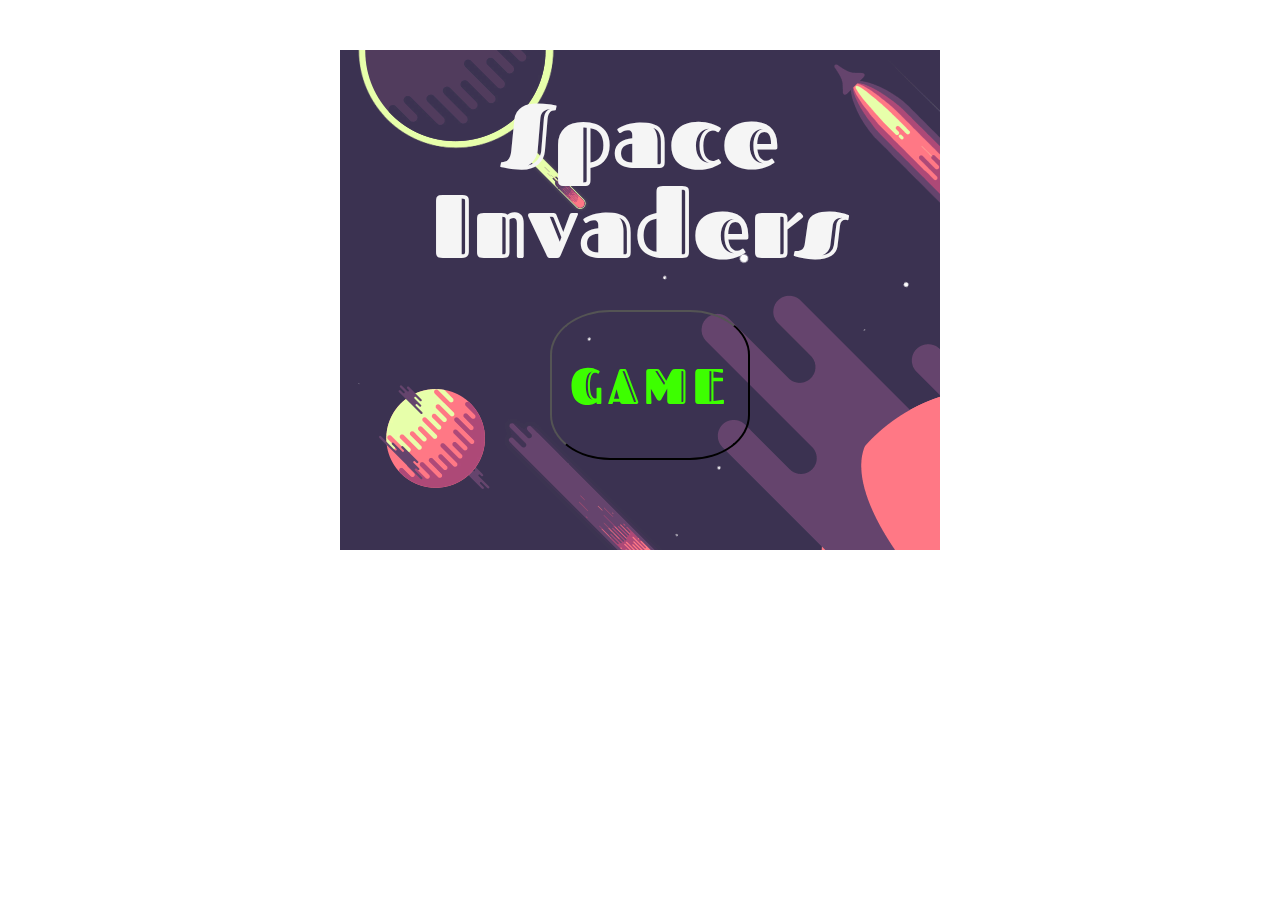
<file: Projets/SpaceInvaders/main.html>
<!DOCTYPE html>
<html>

<head>
    <meta charset="utf-8" />
    <meta http-equiv="X-UA-Compatible" content="IE=edge">
    <title>Page Title</title>
    <meta name="viewport" content="width=device-width, initial-scale=1">
    <link rel="stylesheet" type="text/css" media="screen" href="reset.css" />
    <link rel="stylesheet" type="text/css" media="screen" href="main.css" />
    <link href="https://fonts.googleapis.com/css?family=Fascinate+Inline" rel="stylesheet">

</head>

<body>
    <section id="menu">
        <h1>Space Invaders</h1>
        <h2><button id="game">GAME</button></h2>
    </section>
    <section id="fenetre">
        
        <img id="win" src="images/win.jpg">
        <img id="over"src="images/over.jpg">

        <div id="score">
            <button id="buttonstart" onclick="start()">START</button>
            <button id="menuBack">MENU</button>
            <h2 id="compteur"></h2>
            <img src="images/ufo.gif" alt="ufo" id="ufo">
        </div>
        <div id="zone">


            <div id="container">
                <div id="ligne1" class="ligne">
                    <div id="ovni1" class="alien">
                        <img src="images/alien.gif" alt="ovni">
                    </div>
                    <div id="ovni2" class="alien">
                        <img src="images/alien.gif" alt="ovni">
                    </div>
                    <div id="ovni3" class="alien">
                        <img src="images/alien.gif" alt="ovni">
                    </div>
                    <div id="ovni4" class="alien">
                        <img src="images/alien.gif" alt="ovni">
                    </div>
                    <div id="ovni5" class="alien">
                        <img src="images/alien.gif" alt="ovni">
                    </div>
                    <div id="ovni6" class="alien">
                        <img src="images/alien.gif" alt="ovni">
                    </div>
                    <div id="ovni7" class="alien">
                        <img src="images/alien.gif" alt="ovni">
                    </div>
                    <div id="ovni8" class="alien">
                        <img src="images/alien.gif" alt="ovni">
                    </div>
                    <div id="ovni9" class="alien">
                        <img src="images/alien.gif" alt="ovni">
                    </div>
                    <div id="ovni10" class="alien">
                        <img src="images/alien.gif" alt="ovni">
                    </div>

                </div>
                <!--Div ligne 1-->
                <div id="ligne2" class="ligne">
                    <div id="ovni11" class="alien">
                        <img src="images/alien1.gif" height=40px width=40px alt="ovni">
                    </div>
                    <div id="ovni12" class="alien">
                        <img src="images/alien1.gif" height=40px width=40px alt="ovni">
                    </div>
                    <div id="ovni13" class="alien">
                        <img src="images/alien1.gif" height=40px width=40px alt="ovni">
                    </div>
                    <div id="ovni14" class="alien">
                        <img src="images/alien1.gif" height=40px width=40px alt="ovni">
                    </div>
                    <div id="ovni15" class="alien">
                        <img src="images/alien1.gif" height=40px width=40px alt="ovni">
                    </div>
                    <div id="ovni16" class="alien">
                        <img src="images/alien1.gif" height=40px width=40px alt="ovni">
                    </div>
                    <div id="ovni17" class="alien">
                        <img src="images/alien1.gif" height=40px width=40px alt="ovni">
                    </div>
                    <div id="ovni18" class="alien">
                        <img src="images/alien1.gif" height=40px width=40px alt="ovni">
                    </div>
                    <div id="ovni19" class="alien">
                        <img src="images/alien1.gif" height=40px width=40px alt="ovni">
                    </div>
                    <div id="ovni20" class="alien">
                        <img src="images/alien1.gif" height=40px width=40px alt="ovni">
                    </div>

                </div>
                <!--Div ligne 1-->
                <div id="ligne3" class="ligne">
                    <div id="ovni21" class="alien">
                        <img src="images/mob.png" alt="ovni">
                    </div>
                    <div id="ovni22" class="alien">
                        <img src="images/mob.png" alt="ovni">
                    </div>
                    <div id="ovni23" class="alien">
                        <img src="images/mob.png" alt="ovni">
                    </div>
                    <div id="ovni24" class="alien">
                        <img src="images/mob.png" alt="ovni">
                    </div>
                    <div id="ovni25" class="alien">
                        <img src="images/mob.png" alt="ovni">
                    </div>
                    <div id="ovni26" class="alien">
                        <img src="images/mob.png" alt="ovni">
                    </div>
                    <div id="ovni27" class="alien">
                        <img src="images/mob.png" alt="ovni">
                    </div>
                    <div id="ovni28" class="alien">
                        <img src="images/mob.png" alt="ovni">
                    </div>
                    <div id="ovni29" class="alien">
                        <img src="images/mob.png" alt="ovni">
                    </div>
                    <div id="ovni30" class="alien">
                        <img src="images/mob.png" alt="ovni">
                    </div>

                </div>
                <!--Div ligne 3-->
                <div id="ligne4" class="ligne">
                    <div id="ovni31" class="alien">
                        <img src="images/alien.gif" alt="ovni">
                    </div>
                    <div id="ovni32" class="alien">
                        <img src="images/alien.gif" alt="ovni">
                    </div>
                    <div id="ovni33" class="alien">
                        <img src="images/alien.gif" alt="ovni">
                    </div>
                    <div id="ovni34" class="alien">
                        <img src="images/alien.gif" alt="ovni">
                    </div>
                    <div id="ovni35" class="alien">
                        <img src="images/alien.gif" alt="ovni">
                    </div>
                    <div id="ovni36" class="alien">
                        <img src="images/alien.gif" alt="ovni">
                    </div>
                    <div id="ovni37" class="alien">
                        <img src="images/alien.gif" alt="ovni">
                    </div>
                    <div id="ovni38" class="alien">
                        <img src="images/alien.gif" alt="ovni">
                    </div>
                    <div id="ovni39" class="alien">
                        <img src="images/alien.gif" alt="ovni">
                    </div>
                    <div id="ovni40" class="alien">
                        <img src="images/alien.gif" alt="ovni">
                    </div>

                </div>
                <!--Div ligne 4-->
                <div id="ligne5" class="ligne">
                    <div id="ovni41" class="alien">
                        <img src="images/alien1.gif" height=40px width=40px alt="ovni">
                    </div>
                    <div id="ovni42" class="alien">
                        <img src="images/alien1.gif" height=40px width=40px alt="ovni">
                    </div>
                    <div id="ovni43" class="alien">
                        <img src="images/alien1.gif" height=40px width=40px alt="ovni">
                    </div>
                    <div id="ovni44" class="alien">
                        <img src="images/alien1.gif" height=40px width=40px alt="ovni">
                    </div>
                    <div id="ovni45" class="alien">
                        <img src="images/alien1.gif" height=40px width=40px alt="ovni">
                    </div>
                    <div id="ovni46" class="alien">
                        <img src="images/alien1.gif" height=40px width=40px alt="ovni">
                    </div>
                    <div id="ovni47" class="alien">
                        <img src="images/alien1.gif" height=40px width=40px alt="ovni">
                    </div>
                    <div id="ovni48" class="alien">
                        <img src="images/alien1.gif" height=40px width=40px alt="ovni">
                    </div>
                    <div id="ovni49" class="alien">
                        <img src="images/alien1.gif" height=40px width=40px alt="ovni">
                    </div>
                    <div id="ovni50" class="alien">
                        <img src="images/alien1.gif" height=40px width=40px alt="ovni">
                    </div>

                </div>
                <!--Div ligne 5-->
            </div>
            <!--Div container-->

        </div>
        <!--Div zone-->
        <div id="killZone">

            <div id="vaisseau">
                <img src="images/space-fighter2.png" alt="Vaisseau" />
            </div>

        </div>

    </section>




    <script src="main.js"></script>
</body>

</html>
</file>
<file: Projets/SpaceInvaders/main.css>
#menu
{
    height: 500px;
    width: 600px;
    background-image: url(images/planete.gif);
    margin: 0 auto;
    display: block;
    margin-top: 50px;
}


#menuBack{
    height:50px;
    width: 100px;
    font-size: 20px;
    background-color: rgba(255, 255, 255, 0);
    color:rgb(0, 255, 0);
    font-family:'Fascinate Inline', cursive; 
    border-radius: 30%;
    letter-spacing: 5px;
    margin: 1px 5px;
}

#win
{
display: none;
}

#over
{
display : none;
}

h1{
    font-family:'Fascinate Inline', cursive; 
    font-size: 90px;
    color: whitesmoke;
    text-align: center;
    padding-top: 40px;
}

h2
{
    color: greenyellow;
    font-size: 20px;
    position: relative;
    left : "50px";
}

#game{
  height:150px;
  width: 200px;
  font-size: 50px;
  background-color: rgba(255, 255, 255, 0);
  color:rgb(61, 255, 0);
  font-family:'Fascinate Inline', cursive; 
  border-radius: 30%;
  letter-spacing: 5px;
  margin-top:40px;
  margin-left:35%;
}


#buttonstart{
    height:50px;
    width: 100px;
    font-size: 20px;
    background-color: rgba(255, 255, 255, 0);
    color:rgb(61, 255, 0);
    font-family:'Fascinate Inline', cursive; 
    border-radius: 30%;
    letter-spacing: 5px;
    margin: 1px 5px;
 
  }
  
  #buttonpause{
    height:50px;
    width: 100px;
    font-size: 20px;
    background-color: rgba(255, 255, 255, 0);
    color:rgb(0, 255, 0);
    font-family:'Fascinate Inline', cursive; 
    border-radius: 30%;
    letter-spacing: 5px;
}




#fenetre
{
height: 500px;
width: 605px;
margin: 50px auto;
display: none ;
background-image: url("images/nuitetoile.gif");
overflow: hidden;
}

#score
{
display: flex;
height: 50px;
margin-left:5px;
}

#container
{
height: auto;
width: 435px;
}

.alien
{
 
    width: 30px ;
    height: 30px;
    margin: 5px;
    background-size: contain;
    
}
.ligne
{
    display: flex;
}
#zone
{
    height: 400px;
}

#ufo
{
    height : 50px;
    width: 100px;
    position: relative;
    right: -285px;
    
}

#killZone
{
    height: 10px;
}

#vaisseau
{
    background-color: green;
    height: 50px;
    width: 50px;
    background:url(space-fighter2.png);
    background-size: contain;
}

.missile
{
    display:  block;
    height: 20px;
    width: 10px;
    background-image: url("images/rocket-flying1.gif");
    background-size: contain;
}
</file>
